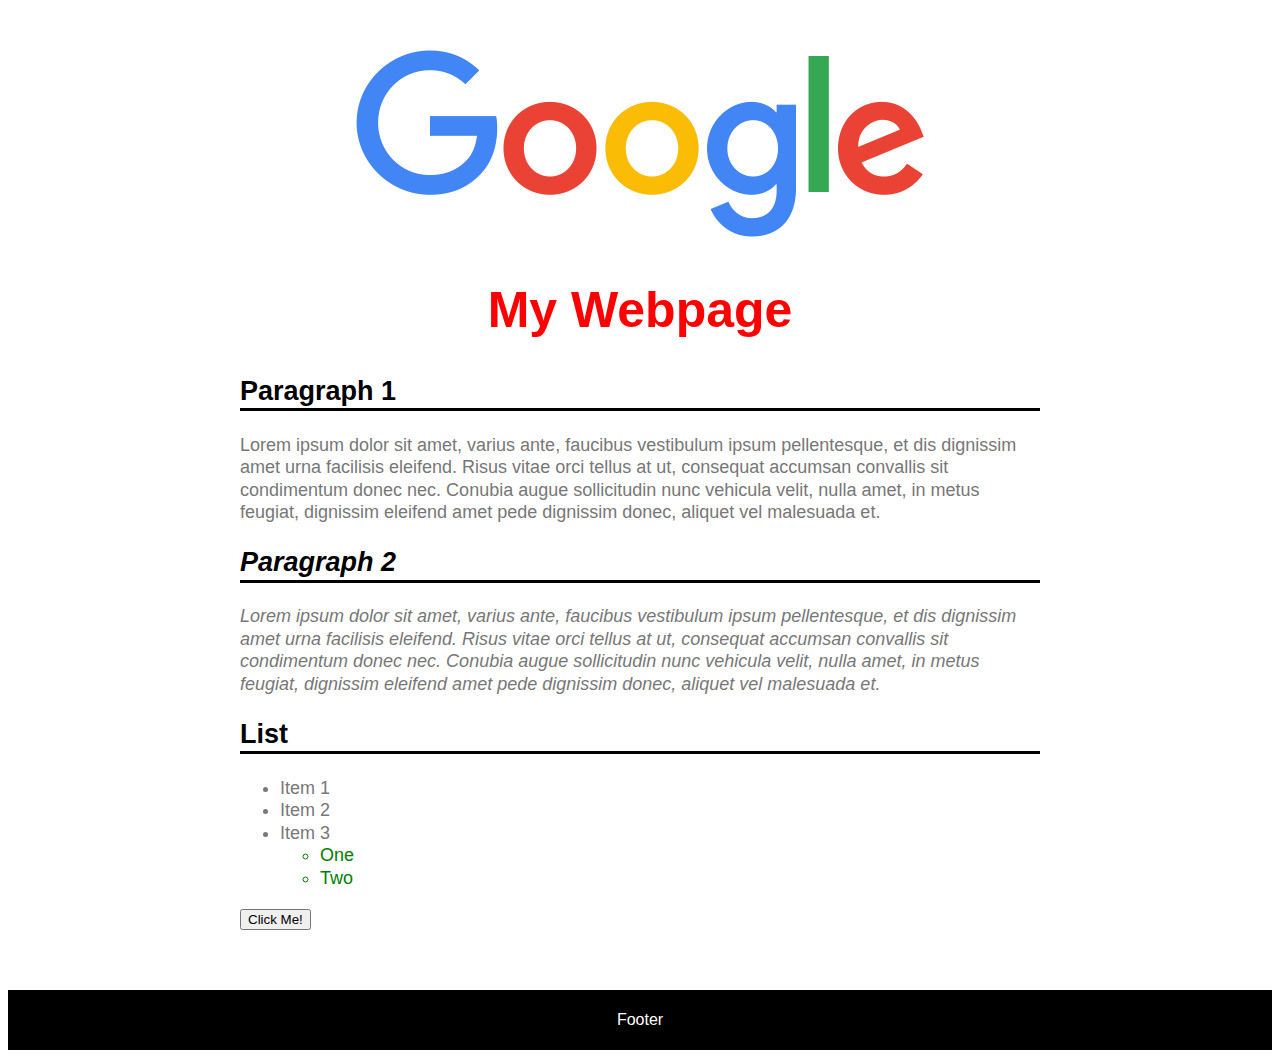
<file: Example/index.html>
<!DOCTYPE html>
<html>
  <head>
    <title>My Webpage</title>
    <link rel="stylesheet" type="text/css" href="style.css" />
    <link rel="shortcut icon" type="image/x-icon" href="images/bluetooth-3.ico" />
  </head>
  <body>

    <header>
      <a href="https://www.google.ca/" target="_blank"><img src="images/google.png" alt="Google" /></a>
    </header>

    <main>
      <h1>My Webpage</h1>

      <div>
        <h2>Paragraph 1</h2>
        <p>Lorem ipsum dolor sit amet, varius ante, faucibus vestibulum ipsum pellentesque, et dis dignissim amet urna facilisis
          eleifend. Risus vitae orci tellus at ut, consequat accumsan convallis sit condimentum donec nec. Conubia augue sollicitudin
          nunc vehicula velit, nulla amet, in metus feugiat, dignissim eleifend amet pede dignissim donec, aliquet vel malesuada et.</p>
      </div>

      <div class="italics">
        <h2>Paragraph 2</h2>
        <p>Lorem ipsum dolor sit amet, varius ante, faucibus vestibulum ipsum pellentesque, et dis dignissim amet urna facilisis
          eleifend. Risus vitae orci tellus at ut, consequat accumsan convallis sit condimentum donec nec. Conubia augue sollicitudin
          nunc vehicula velit, nulla amet, in metus feugiat, dignissim eleifend amet pede dignissim donec, aliquet vel malesuada et.</p>
      </div>

      <div>
        <h2>List</h2>
        <ul>
          <li>Item 1</li>
          <li>Item 2</li>
          <li>Item 3</li>
            <ul>
              <li>One</li>
              <li>Two</li>
            </ul>
        </ul>
      </div>

      <button type="button" onclick="alert('Hello world!')">Click Me!</button>

    </main>

    <footer>Footer</footer>

  </body>
</html>
</file>
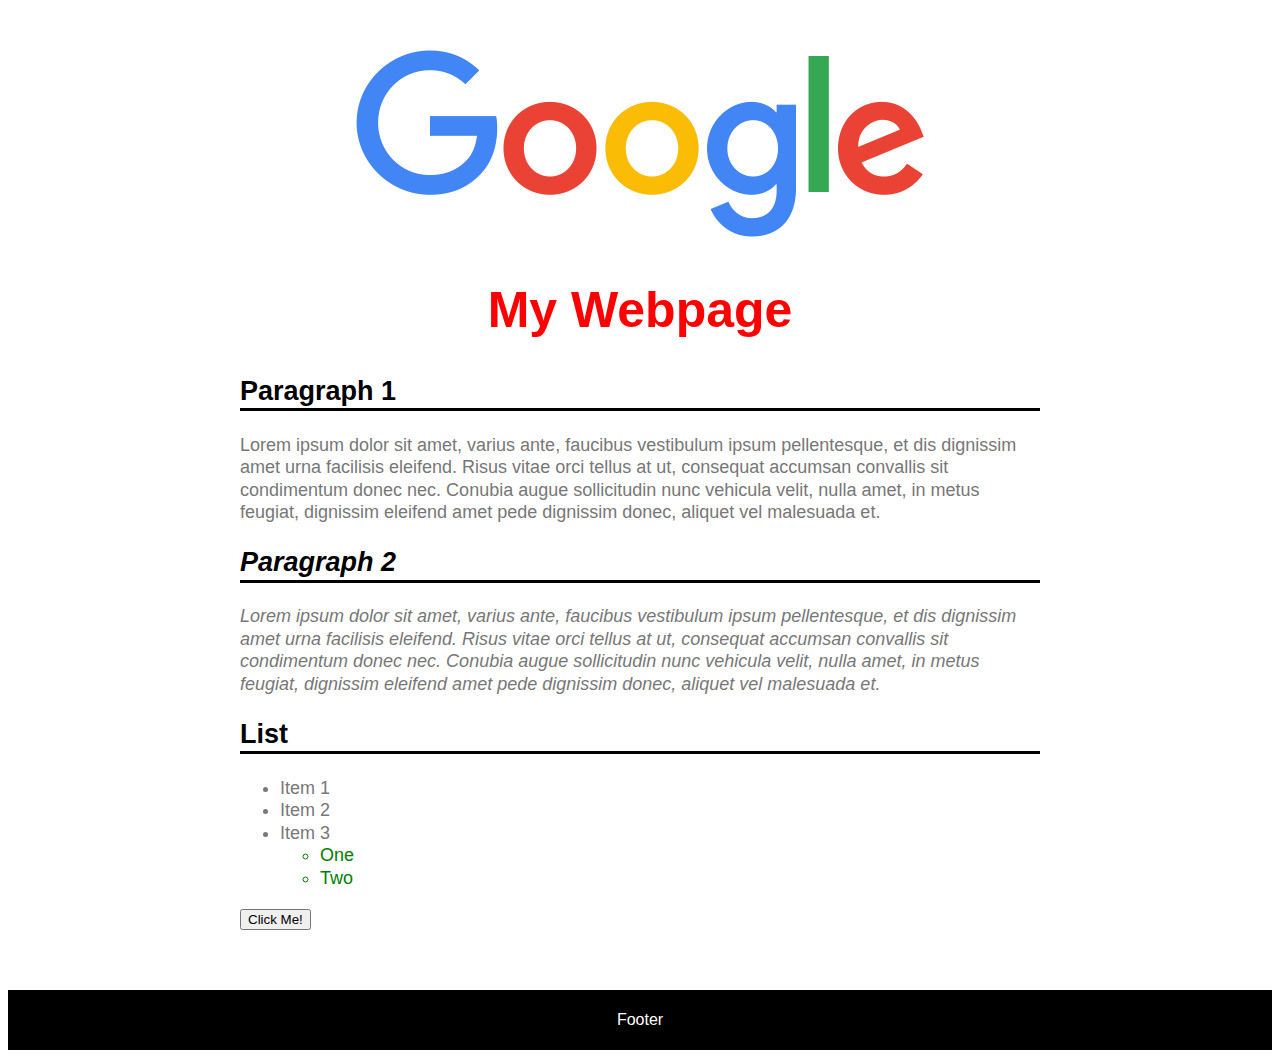
<file: html/Example/index.html>
<!DOCTYPE html>
<html>

  <head>
    <title>My Webpage</title>
    <link rel="stylesheet" type="text/css" href="style.css" />
    <link rel="shortcut icon" type="image/x-icon" href="images/bluetooth-3.ico" />
  </head>

  <body>
    <header>
      <a href="https://www.google.ca/" target="_blank"><img src="images/google.png" alt="Google" /></a>
    </header>

    <main>
      <h1>My Webpage</h1>

      <div>
        <h2>Paragraph 1</h2>
        <p>Lorem ipsum dolor sit amet, varius ante, faucibus vestibulum ipsum pellentesque, et dis dignissim amet urna facilisis
          eleifend. Risus vitae orci tellus at ut, consequat accumsan convallis sit condimentum donec nec. Conubia augue sollicitudin
          nunc vehicula velit, nulla amet, in metus feugiat, dignissim eleifend amet pede dignissim donec, aliquet vel malesuada et.</p>
      </div>

      <div class="italics">
        <h2>Paragraph 2</h2>
        <p>Lorem ipsum dolor sit amet, varius ante, faucibus vestibulum ipsum pellentesque, et dis dignissim amet urna facilisis
          eleifend. Risus vitae orci tellus at ut, consequat accumsan convallis sit condimentum donec nec. Conubia augue sollicitudin
          nunc vehicula velit, nulla amet, in metus feugiat, dignissim eleifend amet pede dignissim donec, aliquet vel malesuada et.</p>
      </div>

      <div>
        <h2>List</h2>
        <ul>
          <li>Item 1</li>
          <li>Item 2</li>
          <li>Item 3</li>
            <ul>
              <li>One</li>
              <li>Two</li>
            </ul>
        </ul>
      </div>

      <button type="button" onclick="alert('Hello world!')">Click Me!</button>

    </main>

    <footer>Footer</footer>

  </body>
</html>
</file>
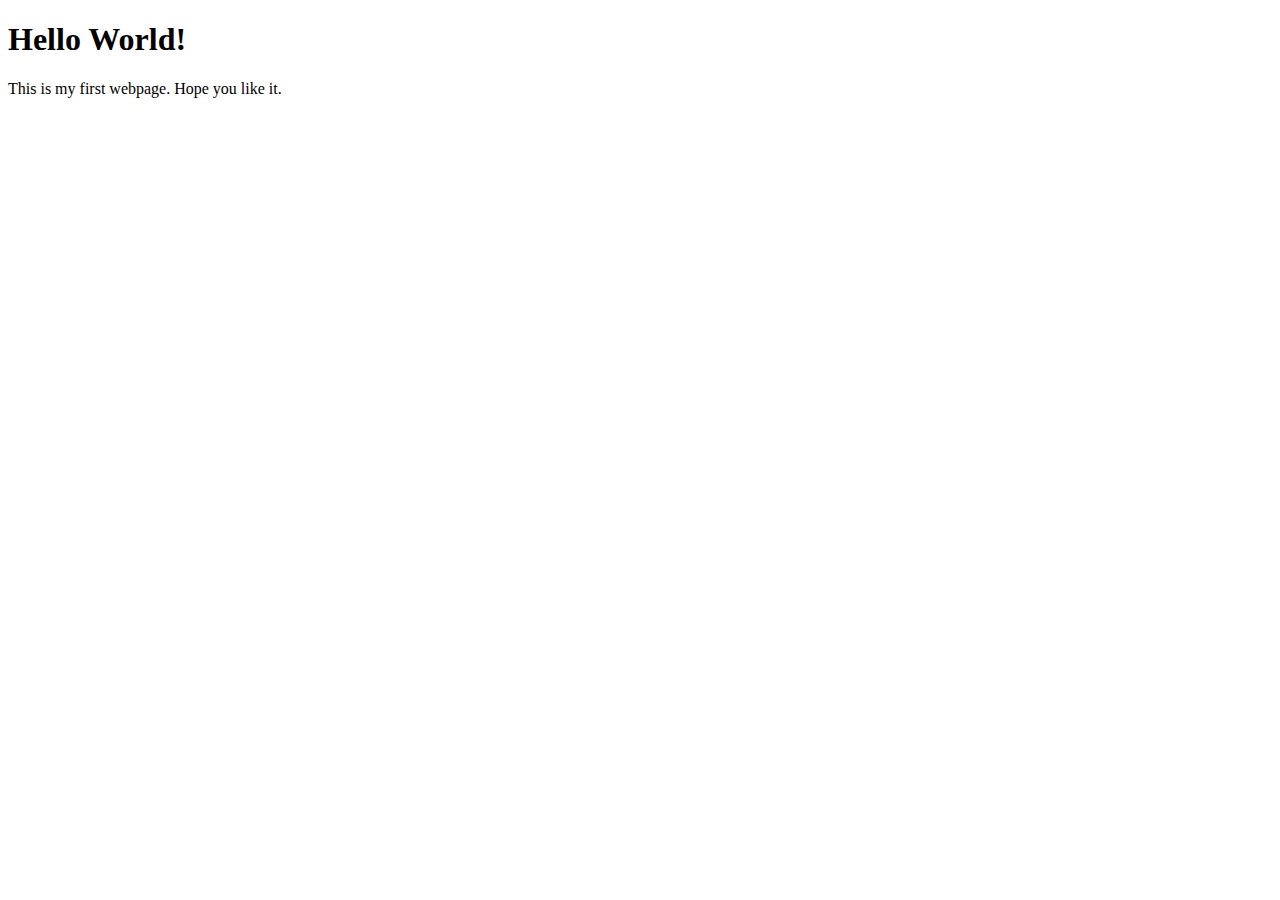
<file: html/first.html>
<!DOCTYPE html>
<html>
  <head>
    <!-- Meta contains some info about how to show the webpage. Here we only use
    the charset tag, which shows how to interpret the webpage characters. For
    example, a webpage written in Chinese or Japanese will use a different
    charset than e.g. the English Wikipedia or Reddit. -->
    <meta charset="utf-8">
    <!-- The name of the webpage as it appears in your browser. -->
    <title>Hello World!</title>
  </head>
  <body>
    <!-- A 'header' element, like headers in documents. There are other header
    tags like h2, h3, h4, h5, h6, with higher numbers being smaller headers.-->
    <h1>Hello World!</h1>
    <!-- p tag is for paragraph. Shows text. -->
    <p>This is my first webpage. Hope you like it.</p>
  </body>
</html>
</file>
<file: Example/style.css>
body{
  font-family: Arial, sans-serif;
  line-height: 1.25;
}

header{
  text-align: center;
}

main{
  max-width: 800px;
  margin: auto;
  padding: 0px 20px;
  font-size: 18px;
}

h1{
  color:#ff0000;
  text-align: center;
  font-size: 50px;
}

h2{
  border-bottom: solid black 3px;
}

p, ul{
  color: #777777;
}

img{
  max-width: 80%;
  margin-top: 40px;
}

.italics{
  font-style: italic;
}

ul ul li{
  color: green;
}

footer{
  text-align:center;
  background-color: black;
  color: white;
  margin-top: 60px;
  padding: 20px;
}

@media (max-width: 600px) {
  h1 {
    font-size: 40px;
  }
}
</file>
<file: html/Example/style.css>
body {
  font-family: Arial, sans-serif;
  line-height: 1.25;
}

header{
  text-align: center;
}

main{
  max-width: 800px;
  margin: auto;
  padding: 0px 20px;
  font-size: 18px;
}

h1{
  color:#ff0000;
  text-align: center;
  font-size: 50px;
}

h2{
  border-bottom: solid black 3px;
}

p, ul{
  color: #777777;
}

img{
  max-width: 80%;
  margin-top: 40px;
}

.italics{
  font-style: italic;
}

ul ul li{
  color: green;
}

footer{
  text-align:center;
  background-color: black;
  color: white;
  margin-top: 60px;
  padding: 20px;
}

@media (max-width: 600px) {
  h1 {
    font-size: 40px;
  }
}
</file>
